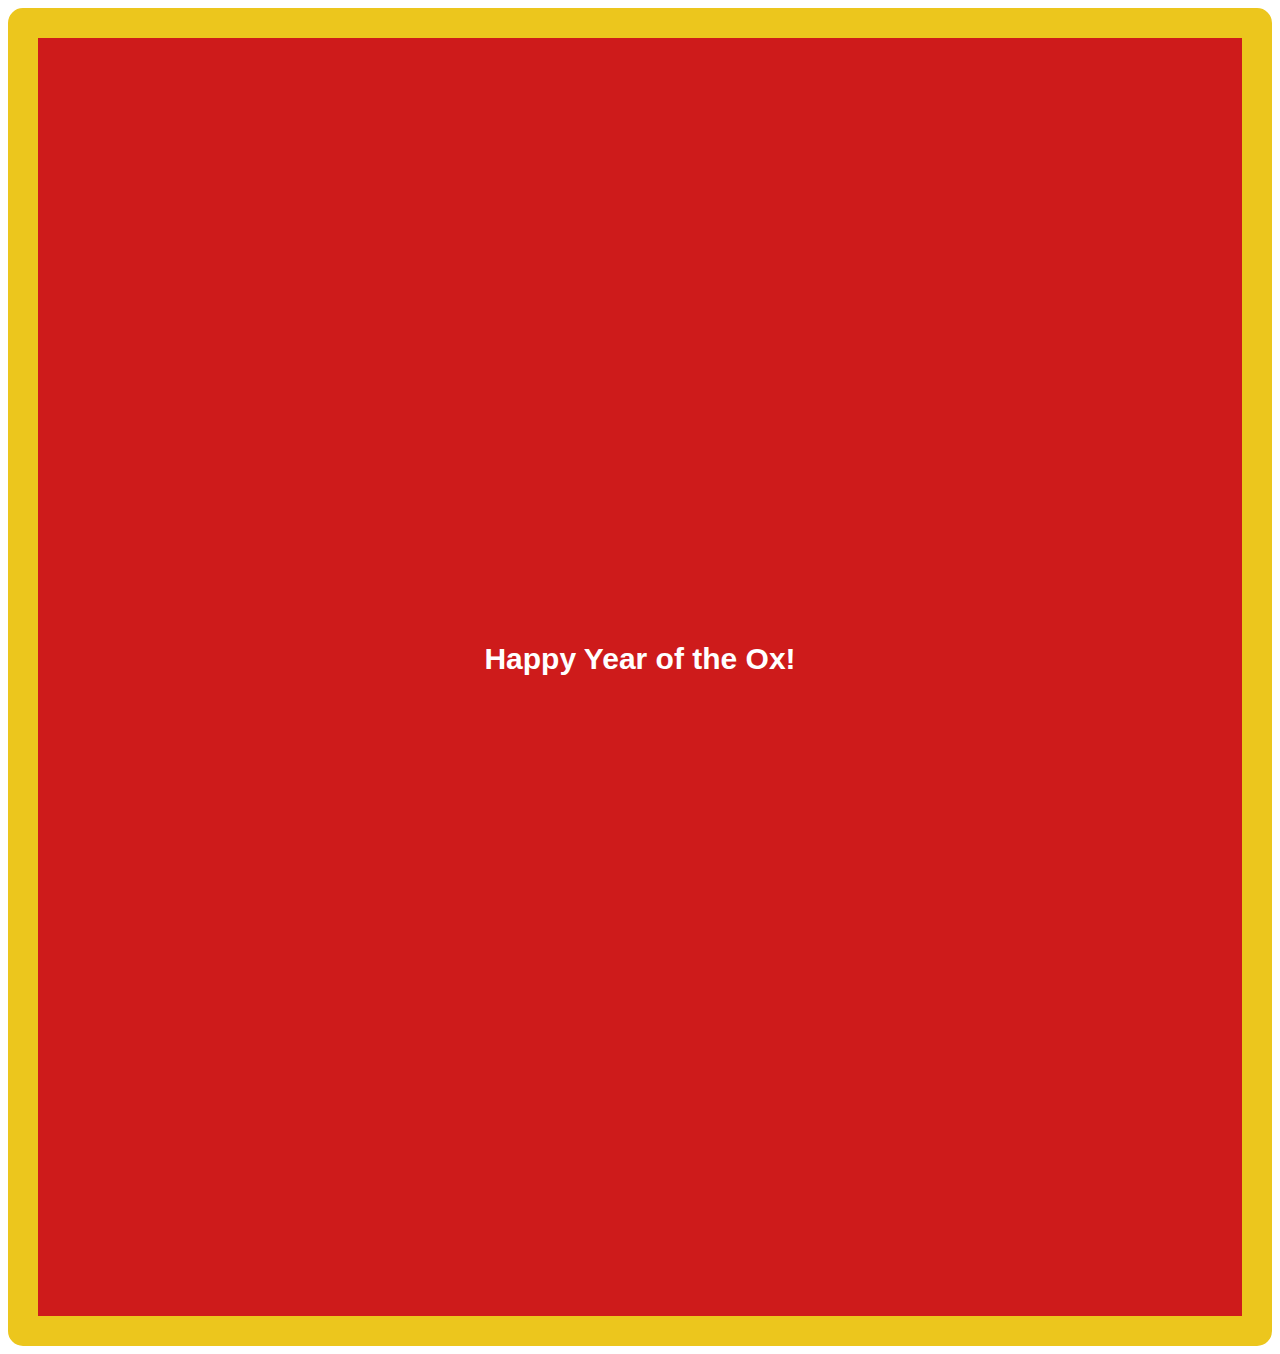
<file: page.html>
<!DOCTYPE html>
  <html>
    <head>
      <title>Chinese New Year</title>
      <link rel="stylesheet" href="style.css">
    </head>
    <body>
    <div id="year">
            <br>
            <br>
            <br>
            <br> 
            <br>
            <br>
            <br>
            <br>
            <br>
            <br>
            <br>
            <br>
            <br>
            <h6>Happy Year of the Ox!</h6>
            <br>
            <br>
            <br>
            <br>
            <br>
            <br>
            <br>
            <br>
            <br>
            <br>
            <br>
            <br>
            <br>
            <br>
            <br>
    </div>
    </body>
  </html>
</file>
<file: style.css>
h1{
    font-size: 30px;
}
h3{
    font-size: 16px; 
}
h4{
    font-size: 14px;
}
h6{
   font-size: 30px;
   font-family: Verdana, Geneva, Tahoma, sans-serif;
}
#header{
    color:aliceblue;
    background-color: rgb(27, 94, 94);
    font-family: Verdana, Geneva, Tahoma, sans-serif;
}
#body{
    background-color: aliceblue;
    color:rgb(27, 94, 94);
    font-family: Georgia, 'Times New Roman', Times, serif;
}
table{
    left-margin: 40px;
    border-collapse: collapse;
    table-layout: auto;
}
th, td{
    padding: 10px;
    height: 30px;
    width: 100%;
}
ul{
    text-align:left;
    left-margin: 40px;
}
#year{
    background-color: rgb(206, 27, 27);
    color: white;
    border-style: solid;
    border-width: 30px;
    border-color: rgb(236, 198, 29);
    border-radius: 15px;
    padding-top: 300px;
    padding-bottom: 300px;
}
body{
    font-family: Verdana, Geneva, Tahoma, sans-serif;
    text-align:center;
}
a{
    font-family: Verdana, Geneva, Tahoma, sans-serif;
    text-align:left;
    color: white;
}
</file>
